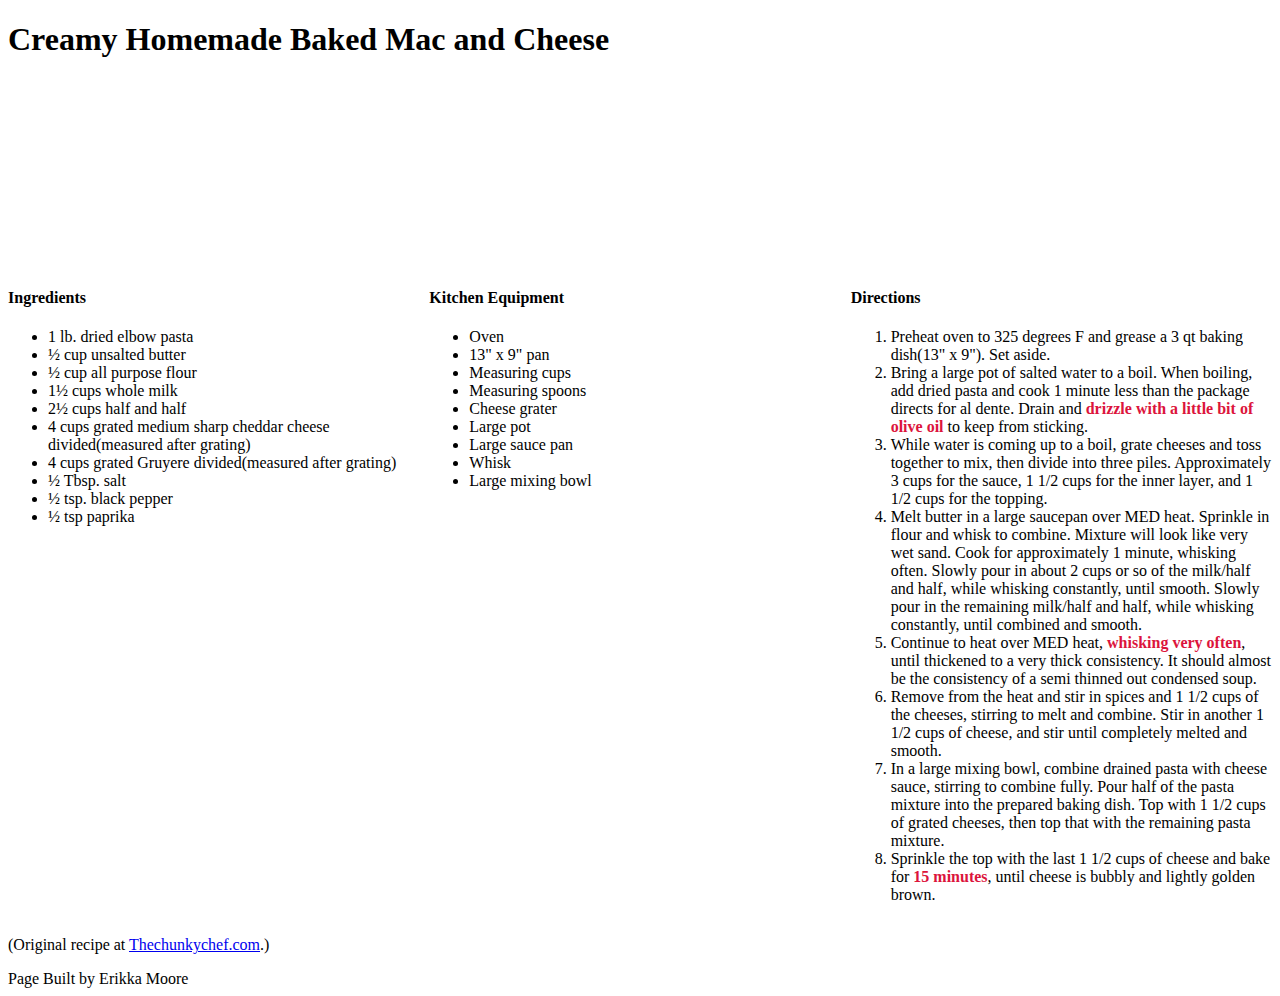
<file: index.html>
<!DOCTYPE html>
<html>

<head>

  <!-- meta tags and title -->
  <meta charset="UTF-8">
  <meta name="viewport" content="width=device-width, initial-scale=1.0">
  <title>Creamy Homemade Baked Mac and Cheese Recipie</title>

  <!-- external and on-page CSS goes here -->
  <link rel="stylesheet" href="styles.css" media="all">
  <style>
    /* on-page CSS, if any, goes here */
  </style>

  <!-- external and on-page JavaScript goes here -->
  <script type="text/javascript" src="scripts.js" defer></script>
  <script>
    // on-page JavaScript, if any, goes here
  </script>

</head>

<body>
  <div id="mainheader">
    <h1 class="header" id="title">
      Creamy Homemade Baked Mac and Cheese
    </h1>
  </div>
  <div class="container">
    <div class="columns">

      <div class="column">
        <div id="ingredients">
          <h4>Ingredients</h4>
          <ul>
          </ul>
        </div>
      </div>

      <div class="column">
        <div id="equipment">
          <h4>Kitchen Equipment</h4>
          <ul>
          </ul>
        </div>
      </div>

      <div class="column">
        <div id="directions">
          <h4>Directions</h4>
          <ol>
          </ol>
        </div>
      </div>

    </div>
  </div>

  <div id="footer">
    <p class="copyright">(Original recipe at <a href="https://www.thechunkychef.com/family-favorite-baked-mac-and-cheese/">Thechunkychef.com</a>.)</p>
  </div>
</body>

</html>
</file>
<file: styles.css>
.header {
  background-image: url(https://images.unsplash.com/photo-1580314844353-cdf26a5bd52c?ixid=MnwxMjA3fDB8MHxwaG90by1wYWdlfHx8fGVufDB8fHx8&ixlib=rb-1.2.1&auto=format&fit=crop&w=387&q=80);
  width: 100%;
  height: 25vh;
  background-size: cover;
  font-family: fantasy;
  color: black;
}

.subtitle {
  font-family: Georgia, 'Times New Roman', Times, serif;
  color: cornflowerblue;
}

.bold {
  font-weight: bolder;
  color: crimson;
}

.column {
  flex: 1;
  flex-basis: 33.33333%;
  min-width:250px;
}

.columns {
  max-width:100%;
  display: flex;
  flex-wrap: wrap;
}

.container {
  width: 100%;
}

@media only screen and (max-width: 575px) {
    body {
        background-color: lavenderblush;
    }
}



.hide {
  visibility:hidden;
}
</file>
